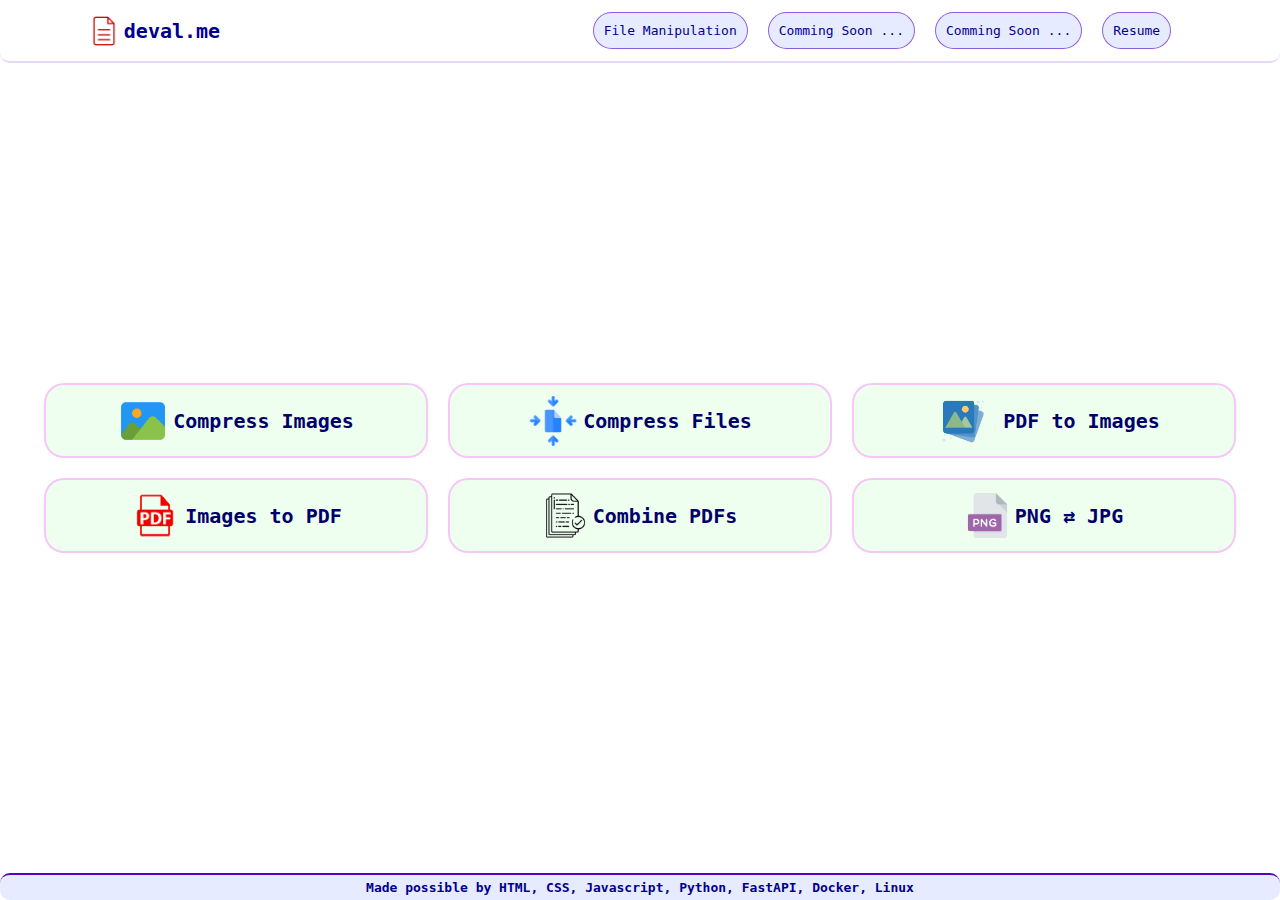
<file: index.html>
<!DOCTYPE html>
<html>

<head>
    <meta charset="UTF-8">
    <meta name="viewport" content="width=device-width, initial-scale=1.0">
    <title>Document</title>
    <link rel="stylesheet" href="styles.css">
</head>

<body>
    <div class="container">
        <div class="navbar">

            <div class="logo">
                <a href="index.html" class="links"><img src="images/logo.png" alt="" style="width: 30px;"  class="image">deval.me
                </a>
            </div>
            <div class="navbar-items">
                <div class="navbar-item">File Manipulation</div>
                <div class="navbar-item">Comming Soon ...</div>
                <div class="navbar-item">Comming Soon ...</div>
                <div class="navbar-item">Resume</div>

            </div>
        </div>

        <div class="mid-section">
            <div class="tools">
                <div class="tool">
                    <a href="pages/cim.html" class="links"><img src="images/images.png" alt="" class="image" >Compress Images</a>
                </div>
                <div class="tool">
                    <a href="index.html" class="links"><img src="images/compress.png" alt="" class="image">Compress Files</a>
                </div>
                <div class="tool">
                    <a href="index.html" class="links"><img src="images/multi.png" alt="" class="image" style="width: 70px;">PDF to Images</a>
                </div>
                <div class="tool" >
                    <a href="index.html" class="links"><img src="images/pdf.png" alt="" class="image">Images to PDF</a>
                </div>
                <div class="tool" >
                    <a href="index.html" class="links"><img src="images/document.png" alt="" class="image" style="width: 45px;">Combine PDFs</a>
                </div>
                <div class="tool" >
                    <a href="index.html" class="links"><img src="images/png.png" alt="" class="image" style="width: 45px;">PNG ⇄ JPG </a>
                </div>
                
                

        </div>
    </div>

    <div class="footer">
        <h4>Made possible by HTML, CSS, Javascript, Python, FastAPI, Docker, Linux</h4>
    </div>
    </div>
</body>

</html>
</file>
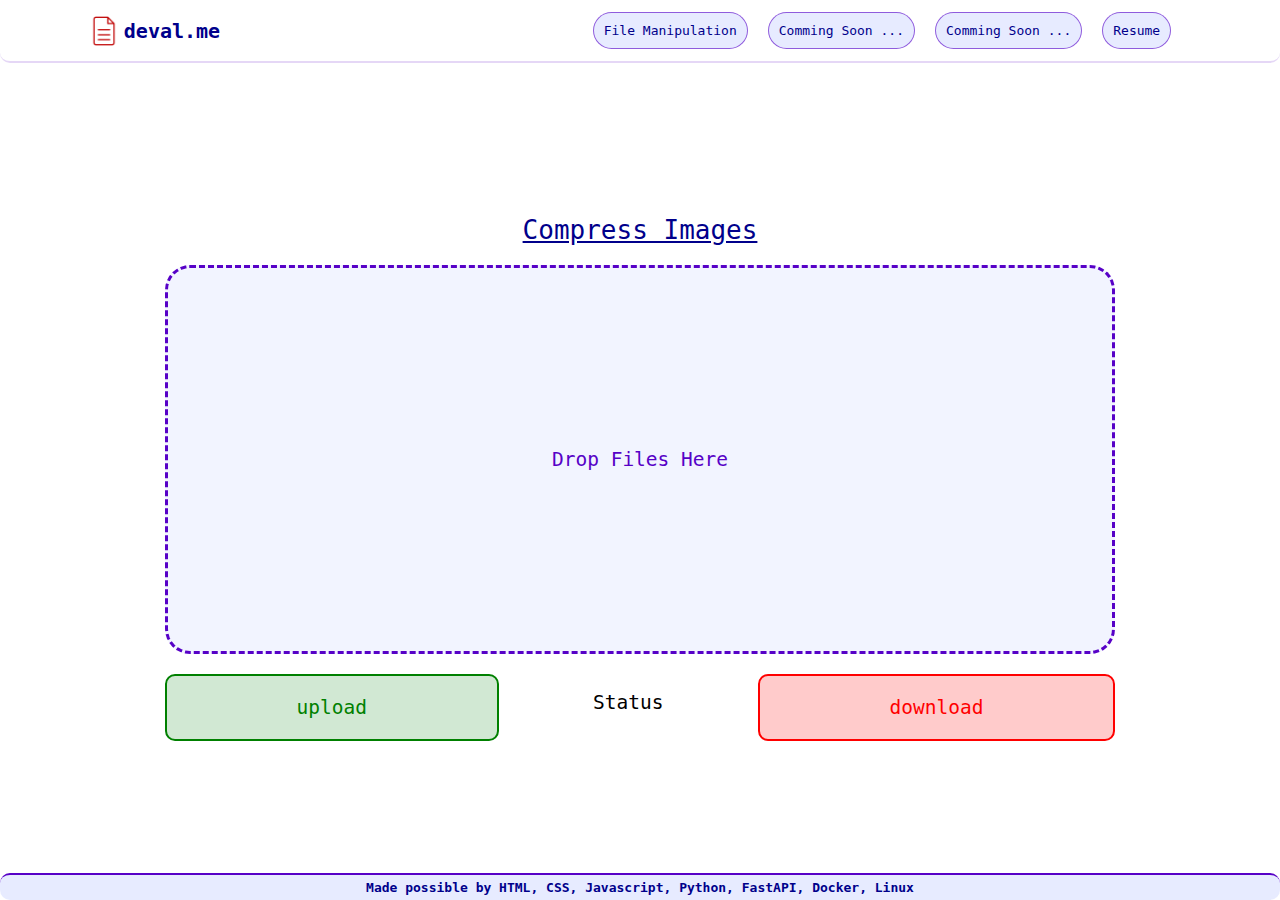
<file: pages/cim.html>
<!DOCTYPE html>
<html>

<head>
    <meta charset="UTF-8">
    <meta name="viewport" content="width=device-width, initial-scale=1.0">
    <title>Document</title>
    <link rel="stylesheet" href="../pagestyles/cim.css">
</head>

<body>
    <div class="container">
        <div class="navbar">

            <div class="logo">
                <a href="../index.html" class="links"><img src="../images/logo.png" alt="" style="width: 30px;"
                        class="image">deval.me
                </a>
            </div>
            <div class="navbar-items">
                <div class="navbar-item">File Manipulation</div>
                <div class="navbar-item">Comming Soon ...</div>
                <div class="navbar-item">Comming Soon ...</div>
                <div class="navbar-item">Resume</div>

            </div>
        </div>

        <div class="mid-section">
            <div class="title">
                Compress Images
            </div>
            <div class="box">
                <div class="uploadsection">Drop Files Here</div>
                <div class="updown">
                    <div class="updownb" style="color: green; background-color: rgba(0, 128, 11, 0.179); border: green 2px solid;">upload</div>
                    <div class="status">Status</div>
                    <div class="updownb">download</div>
                </div>
            </div>
        </div>

        <div class="footer">
            <h4>Made possible by HTML, CSS, Javascript, Python, FastAPI, Docker, Linux</h4>
        </div>
    </div>
</body>

</html>
</file>
<file: styles.css>
* {
    box-sizing: border-box;
    margin: 0;
    padding: 0;
}

body {
    font-family: monospace;
}

.container {
    display: flex;
    flex-direction: column;
    min-height: 100vh;
}

.navbar {
    display: flex;
    align-items: center;
    background-color: #ffffff;
    padding: 12px;
    border-bottom: #5701c728 2px solid;
    border-radius: 10px;
}

.mid-section {
    flex: 1;
    background-color: #ffffff;
    padding: 20px;
    display: flex;
    align-items: center;
    justify-content: center;
}

.footer {
    background-color: #a5b4ff43;
    padding: 5px;
    text-align: center;
    border-top: #5701c7 2px solid;
    color: darkblue;
    border-radius: 10px;
}

.logo {
    font-weight: bold;
    font-size: 20px;
    margin-right: auto;
    margin-left: 6vw;
    color: darkblue;
    display: flex;
    align-items: center;
    text-decoration: none;
}

.navbar-items {
    display: flex;
    margin-right: 6vw;
}

.navbar-item {
    margin-right: 20px;
    padding: 10px;
    background-color: #a5b4ff43;
    border-radius: 50px;
    color: darkblue;
    font-weight: 500;
    border: #5701c79d 1px solid;
}

.image {
    width: 50px;
    margin-right: 5px;
}

.navbar-item:hover {
    margin-right: 20px;
    padding: 10px;
    background-color: #ff2d2d0f;
    border-radius: 50px;
    color: #ff2d2d;
    font-weight: 500;
    border: #ff2d2d 1px solid;

}

.links {
    color: inherit;
    text-decoration: none;
    display: flex;
    align-items: center;
    width: fit-content;
}

.links:hover{
    color: rgb(255, 0, 76);
    
}


.tools {
    display: grid;
    grid-template-columns: repeat(auto-fit, minmax(30vw, 1fr));
    grid-gap: 20px;
    max-width: 100vw;
    margin: 0 auto;
    padding: 20px;
}

.tool {
    
    padding: 20px;
    text-align: center;
    height: 75px;
    font-weight: 600;
    font-size: 20px;
    display: flex;
    align-items: center;
    text-decoration: none;
    justify-content: center;
    border-radius: 20px;
    border: #fca4ff9f 2px solid;
    color: rgb(0, 0, 106);
    background-color: #cefdd35b;
    padding: auto;
}

@media (max-width: 768px) {
    .tools {
        grid-template-columns: repeat(auto-fit, minmax(40vw, 1fr));
    }
}

@media (max-width: 480px) {
    .tools {
        grid-template-columns: repeat(auto-fit, minmax(750px, 1fr));
    }
}
</file>
<file: pagestyles/cim.css>
* {
    box-sizing: border-box;
    margin: 0;
    padding: 0;
}

body {
    font-family: monospace;
}

.container {
    display: flex;
    flex-direction: column;
    min-height: 100vh;
}

.navbar {
    display: flex;
    align-items: center;
    background-color: #ffffff;
    padding: 12px;
    border-bottom: #5701c728 2px solid;
    border-radius: 10px;
}

.mid-section {
    flex: 1;
    background-color: #ffffff;
    padding: 20px;
    display: flex;
    align-items: center;
    justify-content: center;
    flex-direction: column;
}

.footer {
    background-color: #a5b4ff43;
    padding: 5px;
    text-align: center;
    border-top: #5701c7 2px solid;
    color: darkblue;
    border-radius: 10px;
}

.logo {
    font-weight: bold;
    font-size: 20px;
    margin-right: auto;
    margin-left: 6vw;
    color: darkblue;
    display: flex;
    align-items: center;
    text-decoration: none;
}

.navbar-items {
    display: flex;
    margin-right: 6vw;
}

.navbar-item {
    margin-right: 20px;
    padding: 10px;
    background-color: #a5b4ff43;
    border-radius: 50px;
    color: darkblue;
    font-weight: 500;
    border: #5701c79d 1px solid;
}

.image {
    width: 50px;
    margin-right: 5px;
}

.navbar-item:hover {
    margin-right: 20px;
    padding: 10px;
    background-color: #ff2d2d0f;
    border-radius: 50px;
    color: #ff2d2d;
    font-weight: 500;
    border: #ff2d2d 1px solid;

}

.links {
    color: inherit;
    text-decoration: none;
    display: flex;
    align-items: center;
    
}

.uploadsection{
    background-color: #a5b4ff24;
    color: #5701c7;
    padding-top: 20vh;
    padding-bottom: 20vh;
    padding-right: 30vw;
    padding-left: 30vw;
    border-radius: 25px;
    font-size: 150%;
    border: #5701c7 3px dashed;
}

.updown{
    display: flex;
    flex-direction: row;
}

.updownb{
    flex-grow: 1;
    display: flex;
    align-items: center;
    justify-content: center;
    margin-top: 20px;
    background-color: rgba(255, 0, 0, 0.204);
    border: red 2px solid;
    border-radius: 10px;
    padding: 20px;
    font-size: 150%;
    color: red;

}

.status {
    flex: 10px;
    display: flex;
    align-items: center;
    justify-content: center;
    margin-top: 10px;
    background-color: white;
    border-radius: 10px;
    padding: 20px;
    font-size: 150%;
}

.title {
    font-size: 200%;
    padding: 20px;
    color: darkblue;
    text-decoration: underline;
}
</file>
